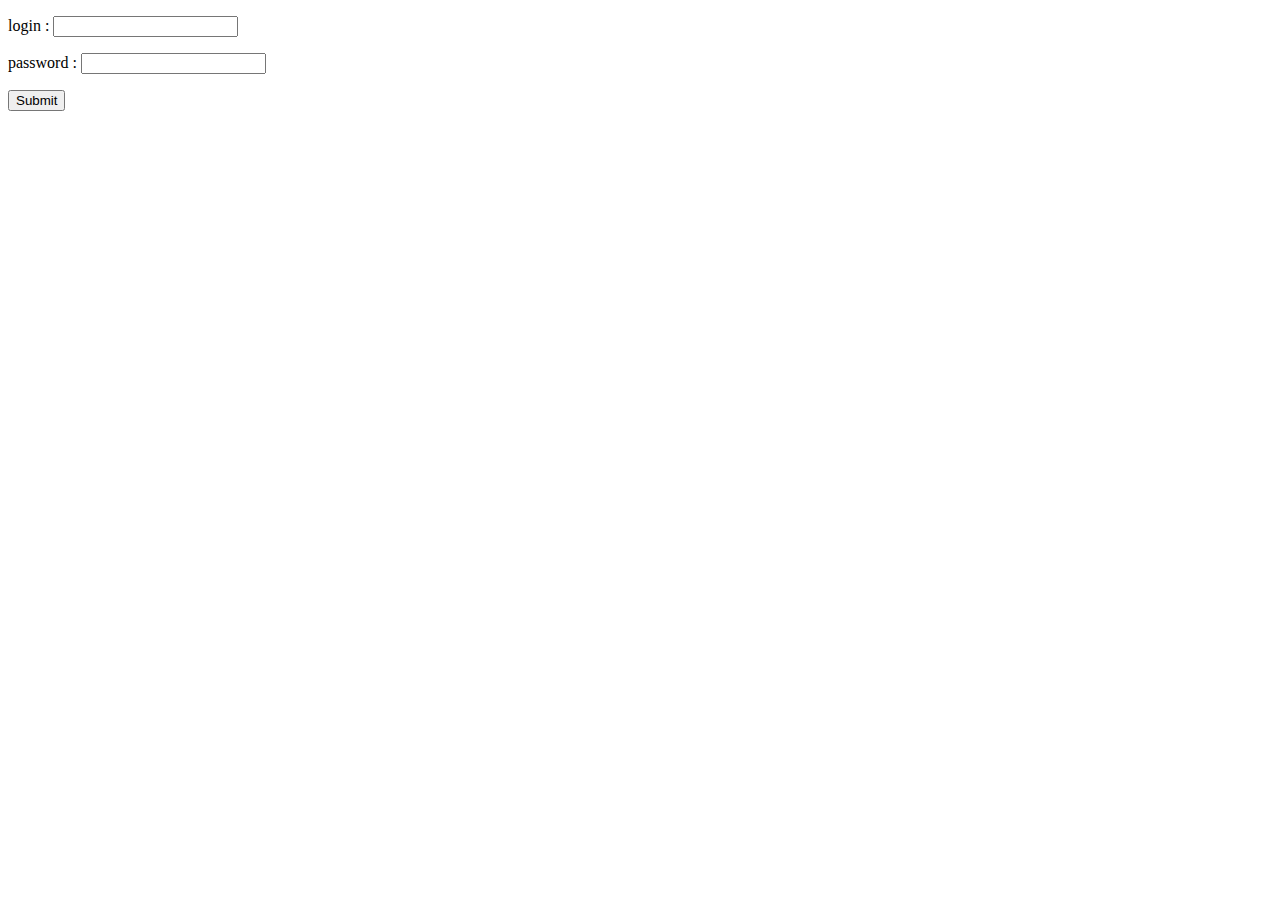
<file: src/co/simplon/hote/login.html>
<!DOCTYPE html>
<html>
<head>
<meta charset="UTF-8">
<title>login</title>
</head>
<body>


<form method ="post" action="connexion">
  <p>
   <label for= "login">login : </label>
   <input type="text" name="login" id="login"/>
  </p>

  <p>
   <label for="password">password : </label>
   <input type="password" name="pass" id="pass"/>
  </p>

 <input type="submit"/>

</form>

</body>
</html>
</file>
